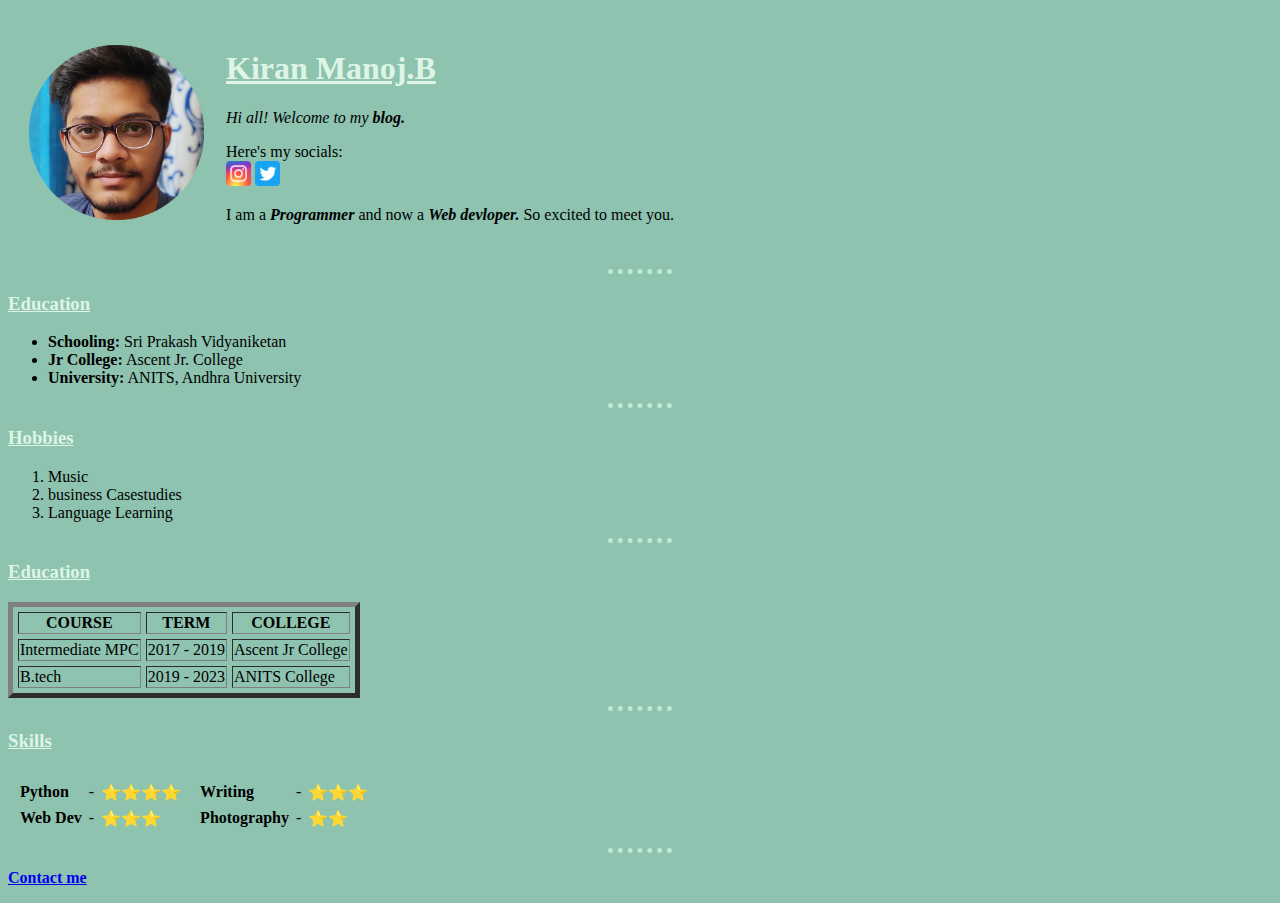
<file: index.html>
<!DOCTYPE html>
<html lang="en" dir="ltr">

<head>
  <meta charset="utf-8">
  <title>Kiran Manoj's Personal Site</title>
  <link rel="stylesheet" href="CSS/style.css">
</head>

<body>

  <!-- we are creating an intro to my site. -->

  <table cellspacing="20">
    <tr>
      <td><img src="IMG_20210313_224216-modified.png" alt="Kiran Manoj's profile picture." width="175" height="175"></td>
      <td><h1><u>Kiran Manoj.B</u></h1>
      <p><i>Hi all! <em>Welcome to my <b>blog.</b></em></i></p>
      <p>Here's my socials:<br><a href="https://www.instagram.com/i_bunny_464/" target="_blank"><img src="instagram.256x256.png" alt="Instagram" width="25" height="25"></a>
      <a href="https://twitter.com/Bunny_464" target="_blank"><img src="twitter.256x256.png" alt="Twitter" width="25" height="25"></a></p>
      <p>I am a <strong><em>Programmer</em></strong> and now a <strong><em>Web devloper.</em></strong>
       So excited to meet you.</p></td>
    </tr>
  </table>
   <hr>

   <!-- we use ordered and unordered list to project my education and hobbies-->

   <h3><strong><u>Education</u></strong></h3>
     <ul>
       <li><strong>Schooling:</strong> Sri Prakash Vidyaniketan</li>
       <li><strong>Jr College:</strong> Ascent Jr. College</li>
       <li><strong>University:</strong> ANITS, Andhra University</li>
     </ul>
     <hr>
   <h3><strong><u>Hobbies</u></strong></h3>
   <ol>
     <li>Music</li>
     <li>business Casestudies</li>
     <li>Language Learning</li>
   </ol>
   <hr>

   <!-- used a simple table with borders to implement my qualification -->

   <h3><strong><u>Education</u></strong></h3>
   <table border="5" cellspacing="5">
     <thead>
       <tr>
         <th>COURSE</th>
         <th>TERM</th>
         <th>COLLEGE</th>
       </tr>
     </thead>
     <tbody>
       <tr>
         <td>Intermediate MPC</td>
         <td>2017 - 2019</td>
         <td>Ascent Jr College</td>
       </tr>
       <tr>
         <td>B.tech</td>
          <td>2019 - 2023</td>
         <td>ANITS College</td>
       </tr>
     </tbody>
     <tfoot>

     </tfoot>

   </table>
   <hr>

   <!-- used nested table to show my skills -->

   <h3><strong><u>Skills</u></strong></h3>
   <table cellspacing="5">
     <tr>
        <td><table cellspacing="5">
          <tr>
            <td><strong>Python</strong></td>
            <td> - </td>
            <td>⭐⭐⭐⭐</td>
          </tr>
          <tr>
            <td><strong>Web Dev</strong></td>
            <td> - </td>
            <td>⭐⭐⭐</td>
          </tr>
        </table></td>
        <td><table cellspacing="5">
          <tr>
            <td><strong>Writing</strong></td>
            <td> - </td>
            <td>⭐⭐⭐</td>
          </tr>
          <tr>
            <td><strong>Photography</strong></td>
            <td> - </td>
            <td>⭐⭐</td>
          </tr>
        </table></td>
     </tr>
   </table>

   <hr />
   <!-- Create Contact me page-->
   <p><strong><a href="contactme.html" target="_self">Contact me</a></strong></p>



</body>

</html>
</file>
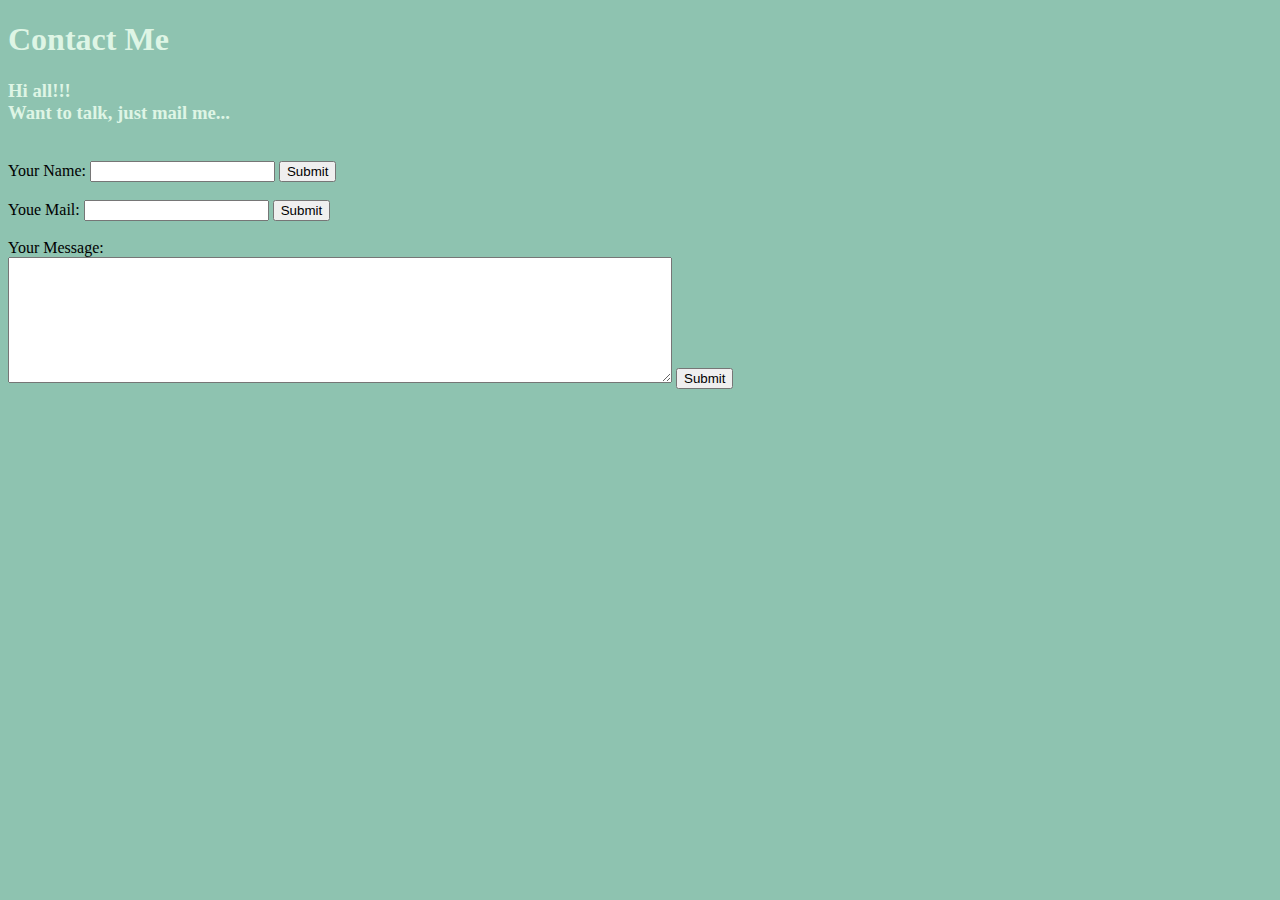
<file: contactme.html>
<!DOCTYPE html>
<html lang="en" dir="ltr">
  <head>
    <meta charset="utf-8">
    <title>Contact me</title>
    <link rel="stylesheet" href="CSS/style.css">
  </head>
  <body>
    <h1>Contact Me</h1>
    <h3> Hi all!!! <br> Want to talk, just mail me...</h3>
    <br>
    <form class="" action="mailto:kiranmanoj019@gmail.com" method="post">
      <label> Your Name:</label>
      <input type="text" name="" value="">
      <input type="submit" name=""> <br><br>
      <label> Youe Mail:</label>
      <input type="email" name="" value="">
      <input type="submit" name=""> <br><br>
      <label> Your Message:</label> <br>
      <textarea name="name" rows="8" cols="80"></textarea>
      <input type="submit" name="">
    </form>
  </body>
</html>
</file>
<file: CSS/style.css>
body {
  background-color: #8EC3B0;
}
hr {
  border-style: dotted none none ;
  width: 5%;
  border-color: #BCEAD5;
  border-width: 5px;
}
h1 {
  color: #DEF5E5;
}
h3 {
  color: #DEF5E5;
}
</file>
